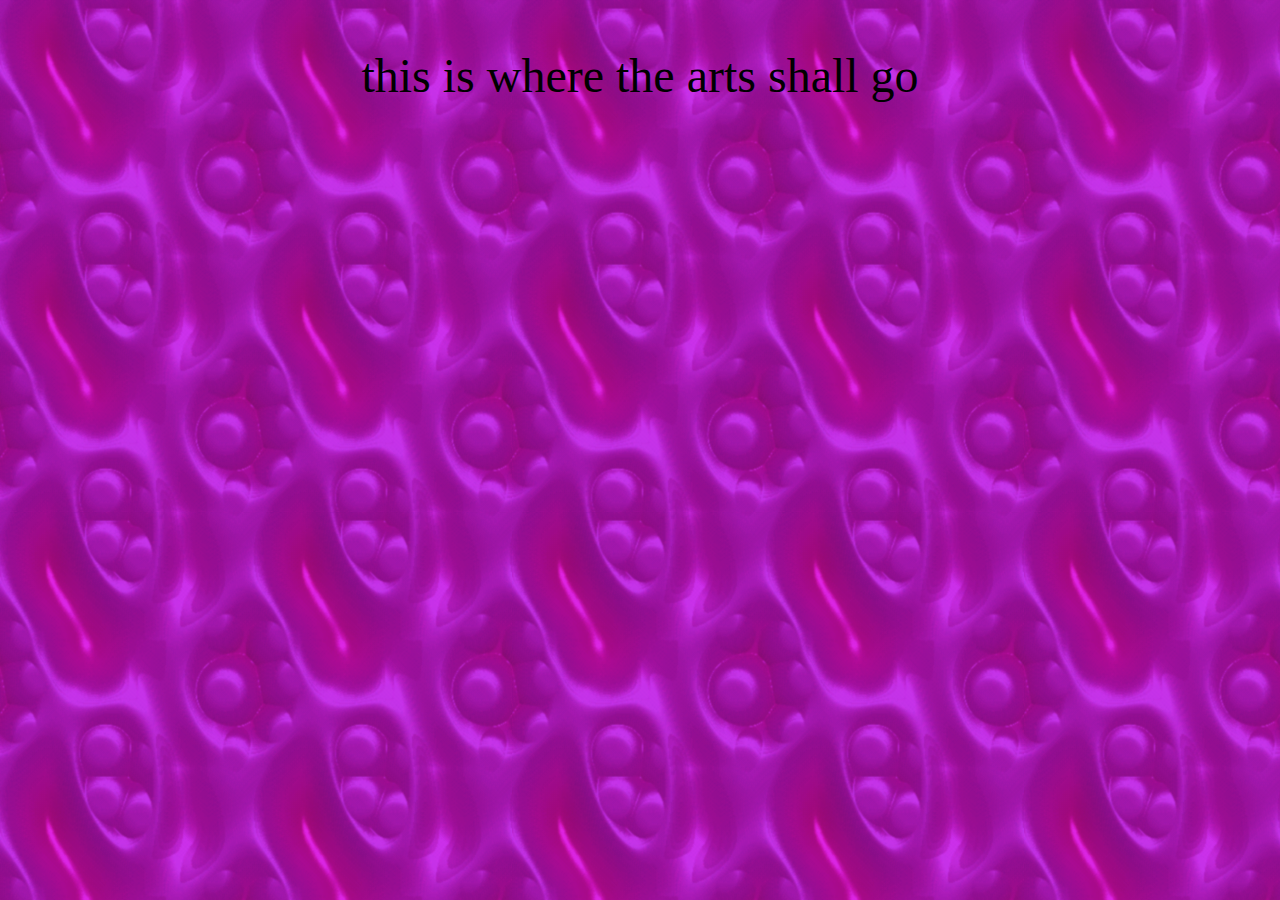
<file: art/index.html>
<!DOCTYPE html>
<html>
	<head>
	    <meta charset="UTF-8">
		<meta name="viewport" content="width=device-width, initial-scale=1.0">
		<title>SUGARWEBSITE - Art</title>
		<link rel="icon" type="image/png" href="../favicon.png">
		<link href="../style.css" rel="stylesheet" type="text/css" media="all">
	</head>
	<body>
		<center>
		<p style="font-size: 48px;">this is where the arts shall go</p>
		</center>
	</body>
</html>
</file>
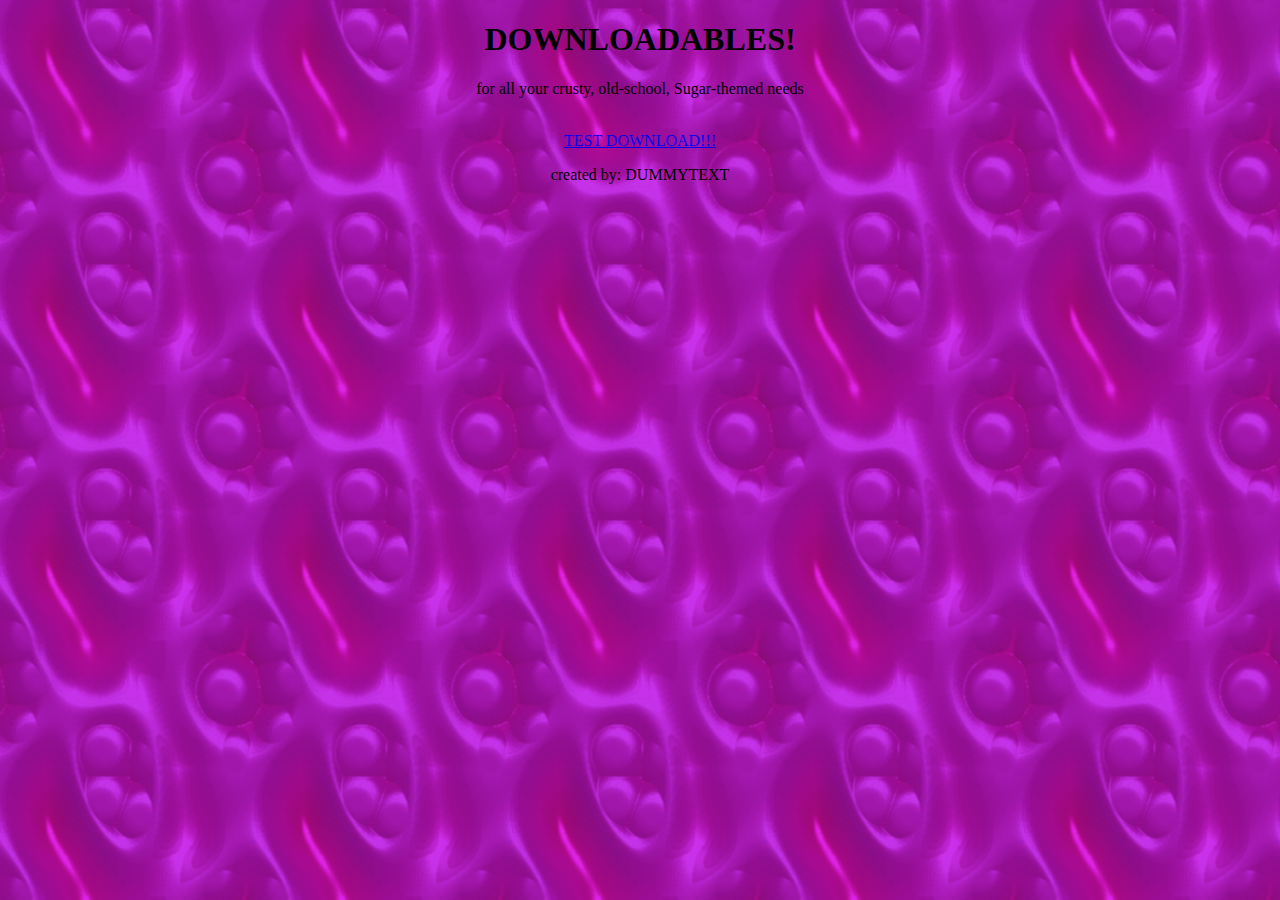
<file: downloadables/index.html>
<!DOCTYPE html>
<html>
  <head>
    <meta charset="UTF-8">
    <meta name="viewport" content="width=device-width, initial-scale=1.0">
    <title>SUGARWEBSITE - Downloadables</title>
    <link href="../style.css" rel="stylesheet" type="text/css" media="all">
  </head>
  <body>
  <div style="text-align: center;">
  <h1>DOWNLOADABLES!</h1>
  <p>for all your crusty, old-school, Sugar-themed needs</p>
  <br><a href="https://drive.google.com/uc?export=download&id=1PVwt_P44m52Sz0nkexw9l9Wc6LHv3sh2">TEST DOWNLOAD!!!</a>
  <p>created by: DUMMYTEXT</p>
  </div>
  </body>
</html>
</file>
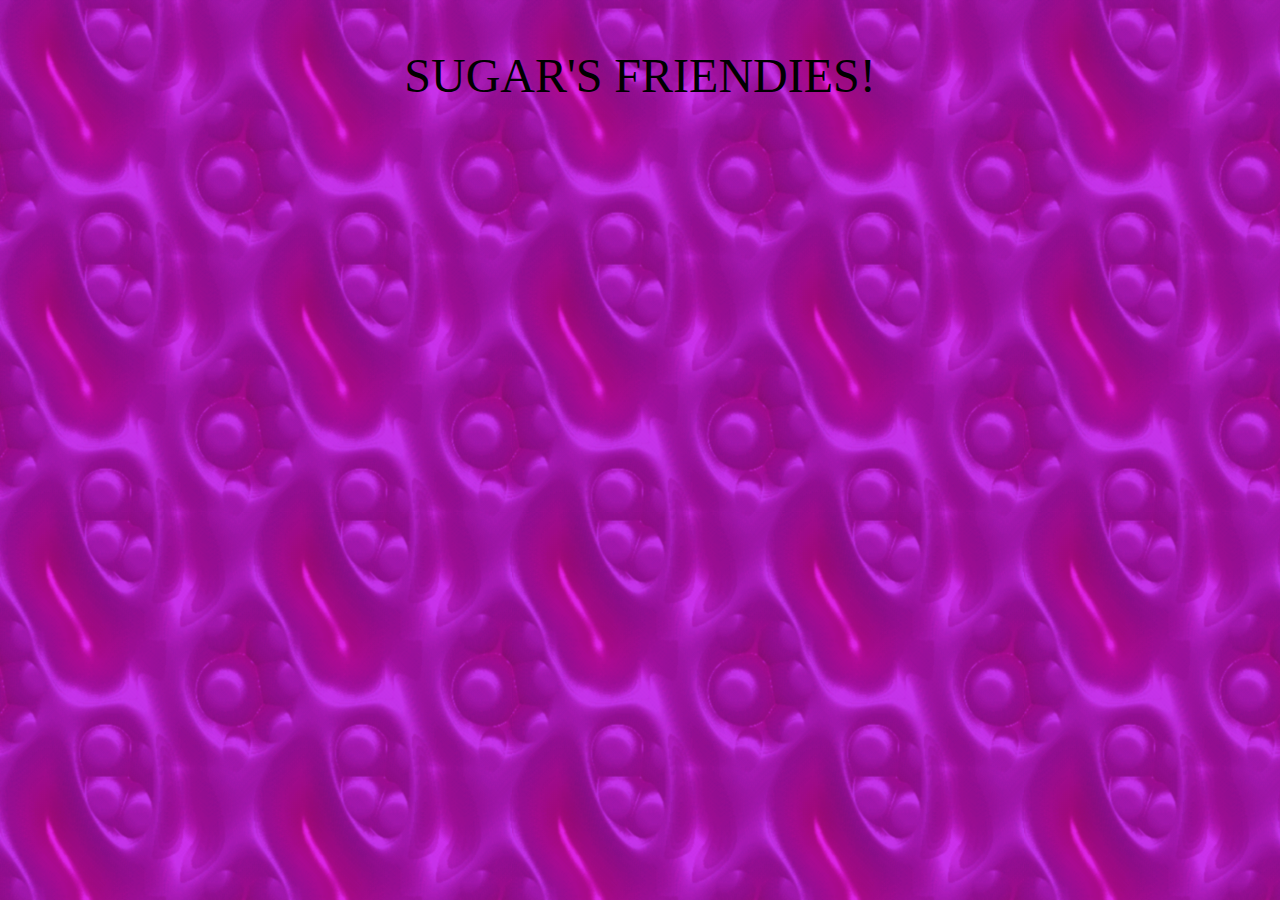
<file: friendlies/index.html>
<!DOCTYPE html>
<html>
	<head>
	    <meta charset="UTF-8">
		<meta name="viewport" content="width=device-width, initial-scale=1.0">
		<title>SUGARWEBSITE - Sugar's Friendies</title>
		<link rel="icon" type="image/png" href="../favicon.png">
		<link href="../style.css" rel="stylesheet" type="text/css" media="all">
	</head>
	<body>
		<center>
		<p style="font-size: 48px;">SUGAR'S FRIENDIES!</p>
		</center>
	</body>
</html>
</file>
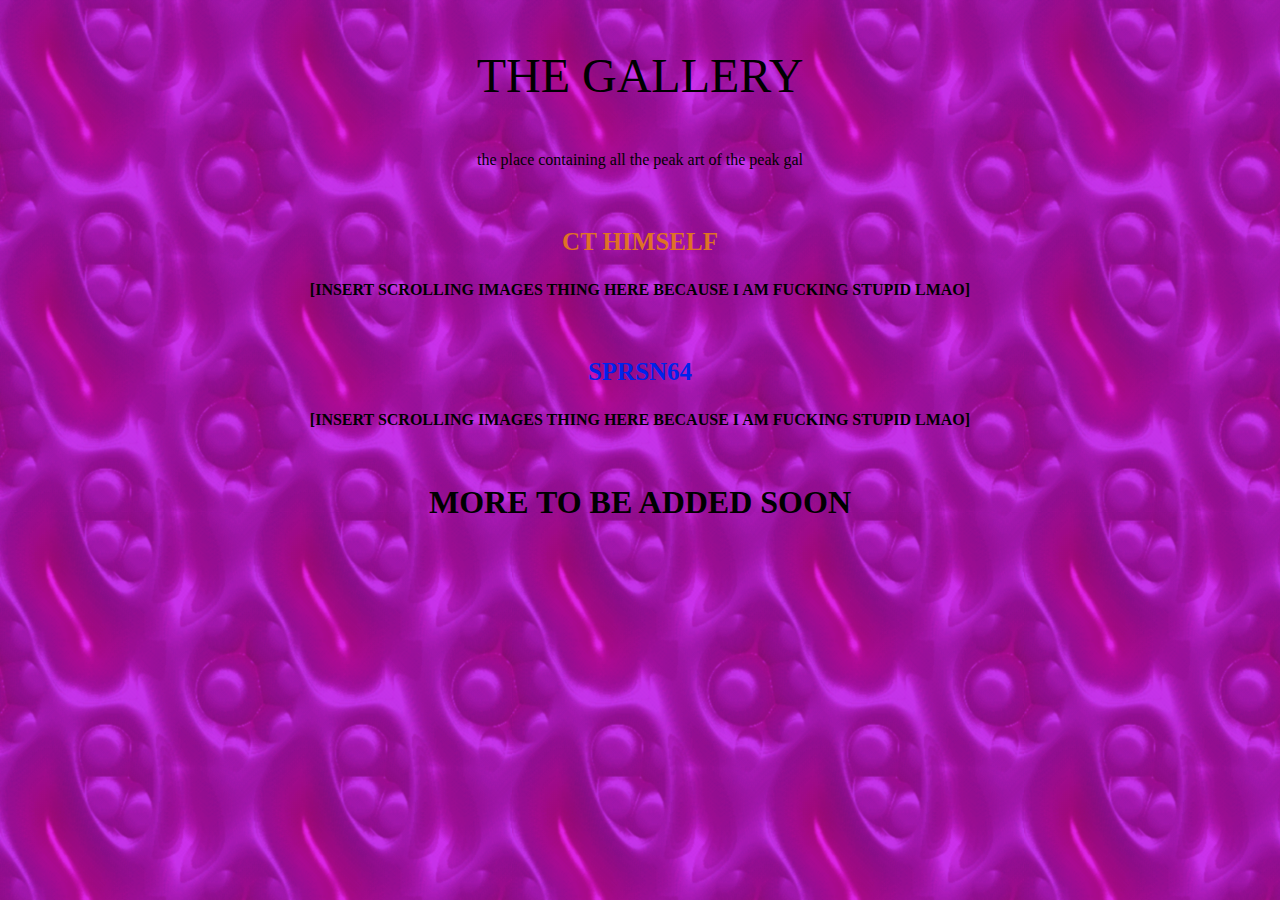
<file: gallery/index.html>
<!DOCTYPE html>
<html>
  <head>
    <meta charset="UTF-8">
    <meta name="viewport" content="width=device-width, initial-scale=1.0">
    <title>SUGARWEBSITE - Gallery</title>
    <link href="../style.css" rel="stylesheet" type="text/css" media="all">
  </head>
  <body>
  <div style="text-align: center;">
  <p style="font-size: 48px;">THE GALLERY</p>
  <p>the place containing all the peak art of the peak gal</p><br>
  
  <p style="color: #df7126; font-size: 25px;"><b>CT HIMSELF</p>
  <p>[INSERT SCROLLING IMAGES THING HERE BECAUSE I AM FUCKING STUPID LMAO]</p><br>

  <p style="color: #0022eb; font-size: 25px;"><b>SPRSN64</b></p>
  <p>[INSERT SCROLLING IMAGES THING HERE BECAUSE I AM FUCKING STUPID LMAO]</p><br>

  <h1>MORE TO BE ADDED SOON</h1><br>
  
  </div>
  </body>
</html>
</file>
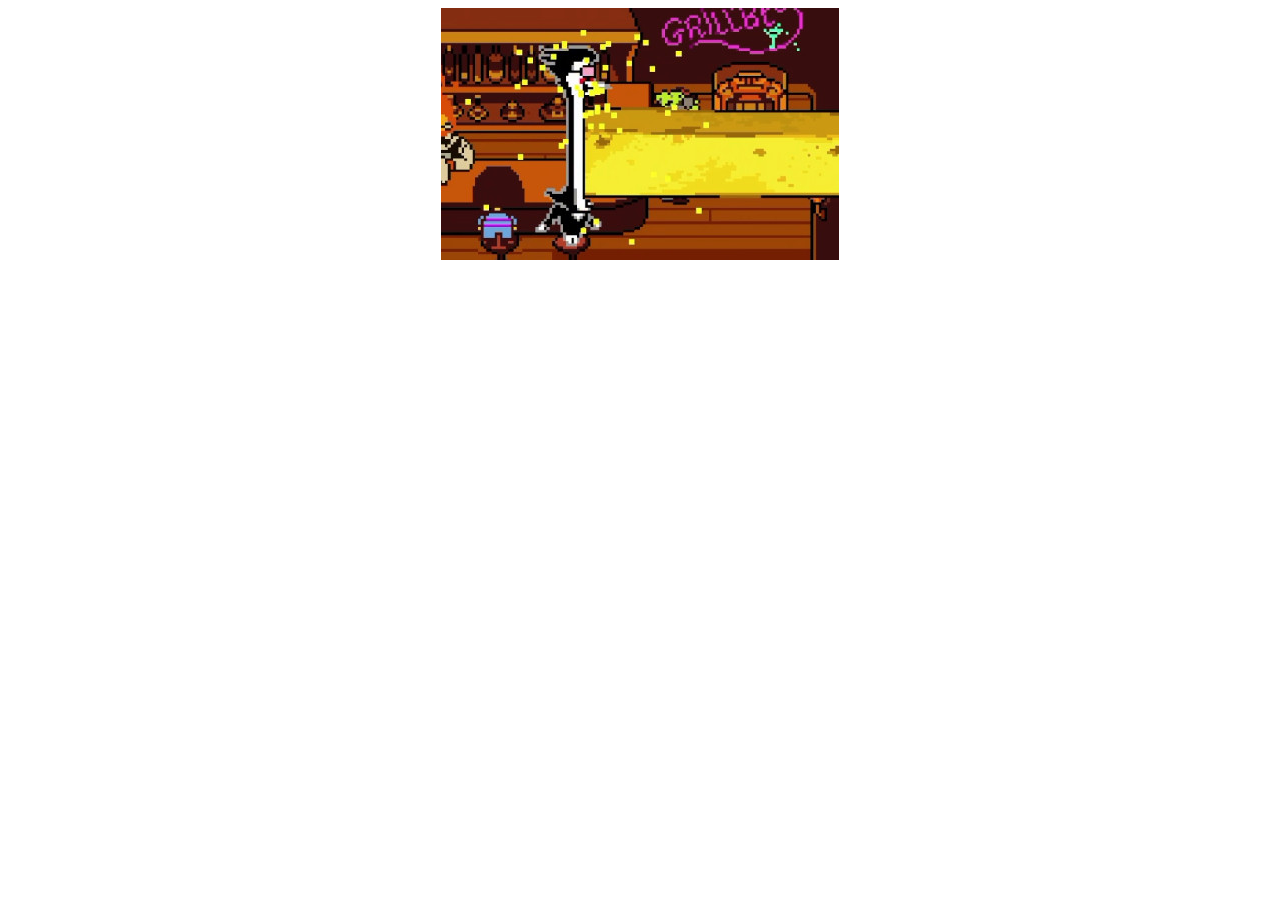
<file: spamtonfry.html>
<!DOCTYPE html>
<html>
	<head>
	    <meta charset="UTF-8">
		<meta name="viewport" content="width=device-width, initial-scale=1.0">
		<title>the mailman deepthroats the fry</title>
	</head>
	<body>
		<center>
		<image src="assets/spamtonfry.png"/>
		</center>
	</body>
</html>
</file>
<file: style.css>
body {
  	background-color: #E40CAB;
  	background-image: url("assets/background.png");
  	background-repeat: repeat;
  	background-attachment: fixed;
}
</file>
